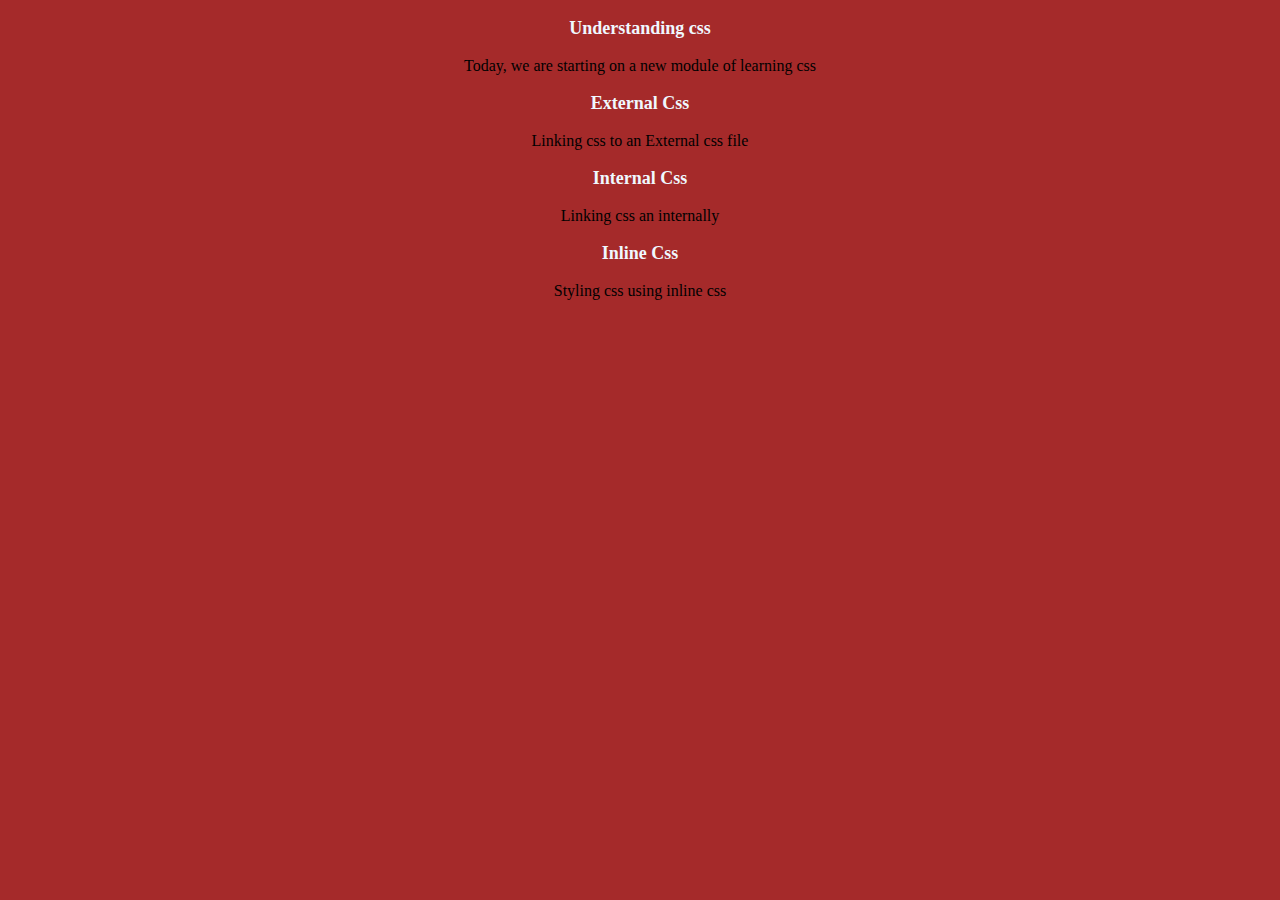
<file: index.html>
<!DOCTYPE html>
<html lang="en">
<head>
    <meta charset="UTF-8">
    <meta name="viewport" content="width=device-width, initial-scale=1.0">
    <title>CSS</title>
    <!-- External linking of css -->
    <!-- <link rel="stylesheet" href="style.css"> -->

    <!-- Internal css -->
    <!-- <style>
        body {
            background-color: purple;
            text-align: center;
        }

        h3{
            color: darkblue;
            font-size: medium;
            font-family: Arial, sans-serif;
        }

        p{
            color: #ccc;
            font-family: 'Times New Roman', Times, serif;
            font-size: small;
            
        }
    </style> -->
</head>
<body style="background-color: brown; text-align: center;">
    <!-- inline css -->
    <h3 style="color:aliceblue; font-size: large;">Understanding css</h3>
    <p style="font-size: medium;">Today, we are starting on a new module of learning css</p>

    <h3 style="color:aliceblue; font-size: large;">External Css</h3>
    <p style="font-size: medium;">Linking css to an External css file</p>

    <h3 style="color:aliceblue; font-size: large;">Internal Css</h3>
    <p style="font-size: medium;">Linking css an internally</p>

    <h3 style="color:aliceblue; font-size: large;">Inline Css</h3>
    <p style="font-size: medium;">Styling css using inline css</p>
    
</body>
</html>
</file>
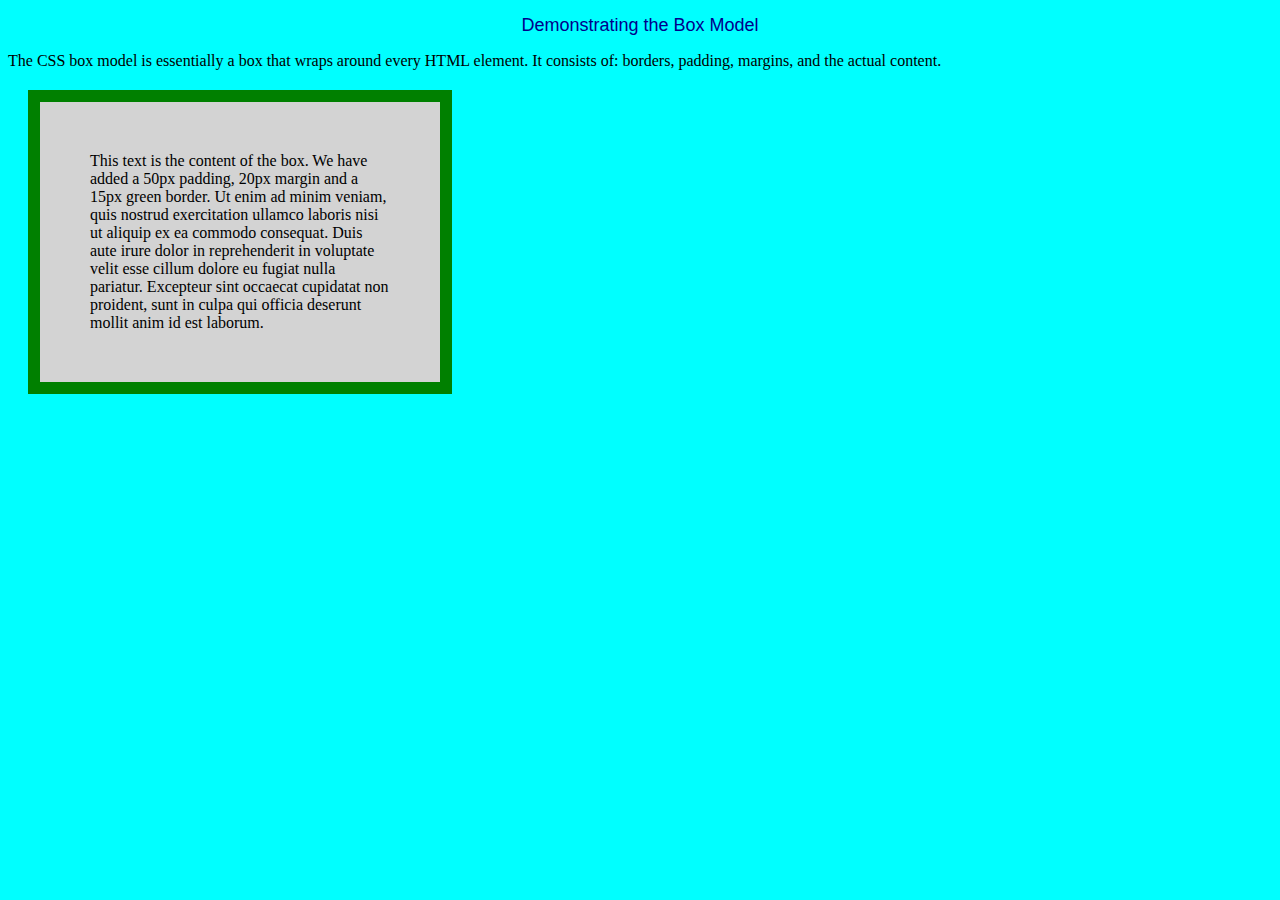
<file: home.html>
<!DOCTYPE html>
<html lang="en">
<head>
    <meta charset="UTF-8">
    <meta name="viewport" content="width=device-width, initial-scale=1.0">
    <title>Box Models</title>
    
    <style>
        body{
            background-color: aqua;
        }

        h2 {
            color: darkblue;
            text-align: center;
            font-size: 18px;
            font-family: Arial, sans-serif;
            font-weight: 400;
        }

        p {
            color: black;
        }

        div {
            background-color: lightgrey;
            width: 300px;
            border: 12px solid green;
            padding: 50px;
            margin: 20px;
        }
    </style>
</head>
<body>

    <h2>Demonstrating the Box Model</h2>

    <p>The CSS box model is essentially a box that wraps around every HTML element. It consists of: borders, padding, margins, and the actual content.</p>

    <div>This text is the content of the box. We have added a 50px padding, 20px margin and a 15px green border. Ut enim ad minim veniam, quis nostrud exercitation ullamco laboris nisi ut aliquip ex ea commodo consequat. Duis aute irure dolor in reprehenderit in voluptate velit esse cillum dolore eu fugiat nulla pariatur. Excepteur sint occaecat cupidatat non proident, sunt in culpa qui officia deserunt mollit anim id est laborum.</div>
    
</body>
</html>
</file>
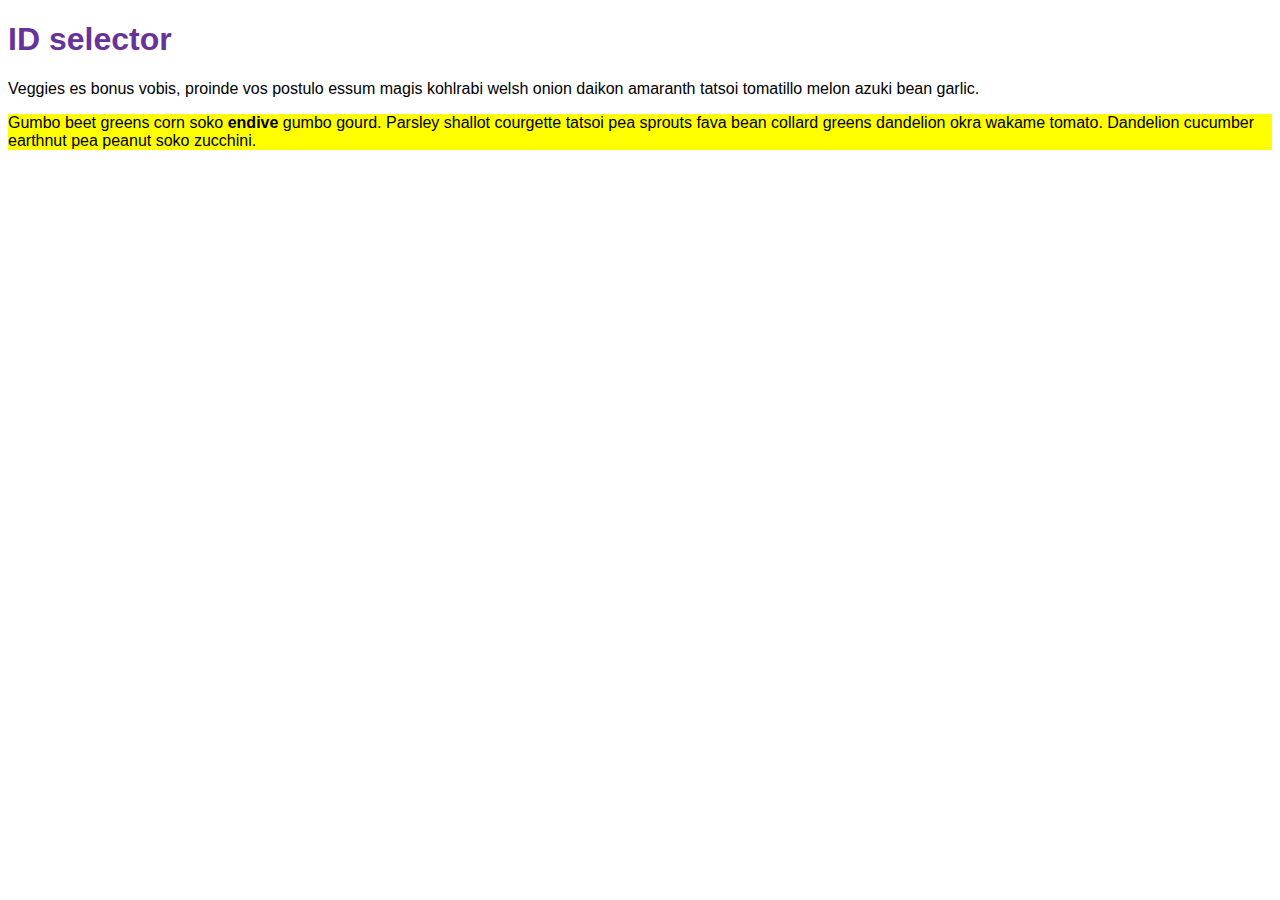
<file: id.html>
<!DOCTYPE html>
<html lang="en">
<head>
    <meta charset="UTF-8">
    <meta name="viewport" content="width=device-width, initial-scale=1.0">
    <title>Document</title>

    <style>
        body {
            font-family: sans-serif;
        }

        #one {
            background-color: yellow;
        }

        h1#heading {
            color: rebeccapurple;
        }

    </style>
</head>
<body>
    <h1 id="heading">ID selector</h1>

    <p>
    Veggies es bonus vobis, proinde vos postulo essum magis kohlrabi welsh onion
    daikon amaranth tatsoi tomatillo melon azuki bean garlic.
    </p>

    <p id="one">
    Gumbo beet greens corn soko <strong>endive</strong> gumbo gourd. Parsley
    shallot courgette tatsoi pea sprouts fava bean collard greens dandelion okra
    wakame tomato. Dandelion cucumber earthnut pea peanut soko zucchini.
    </p>

</body>
</html>
</file>
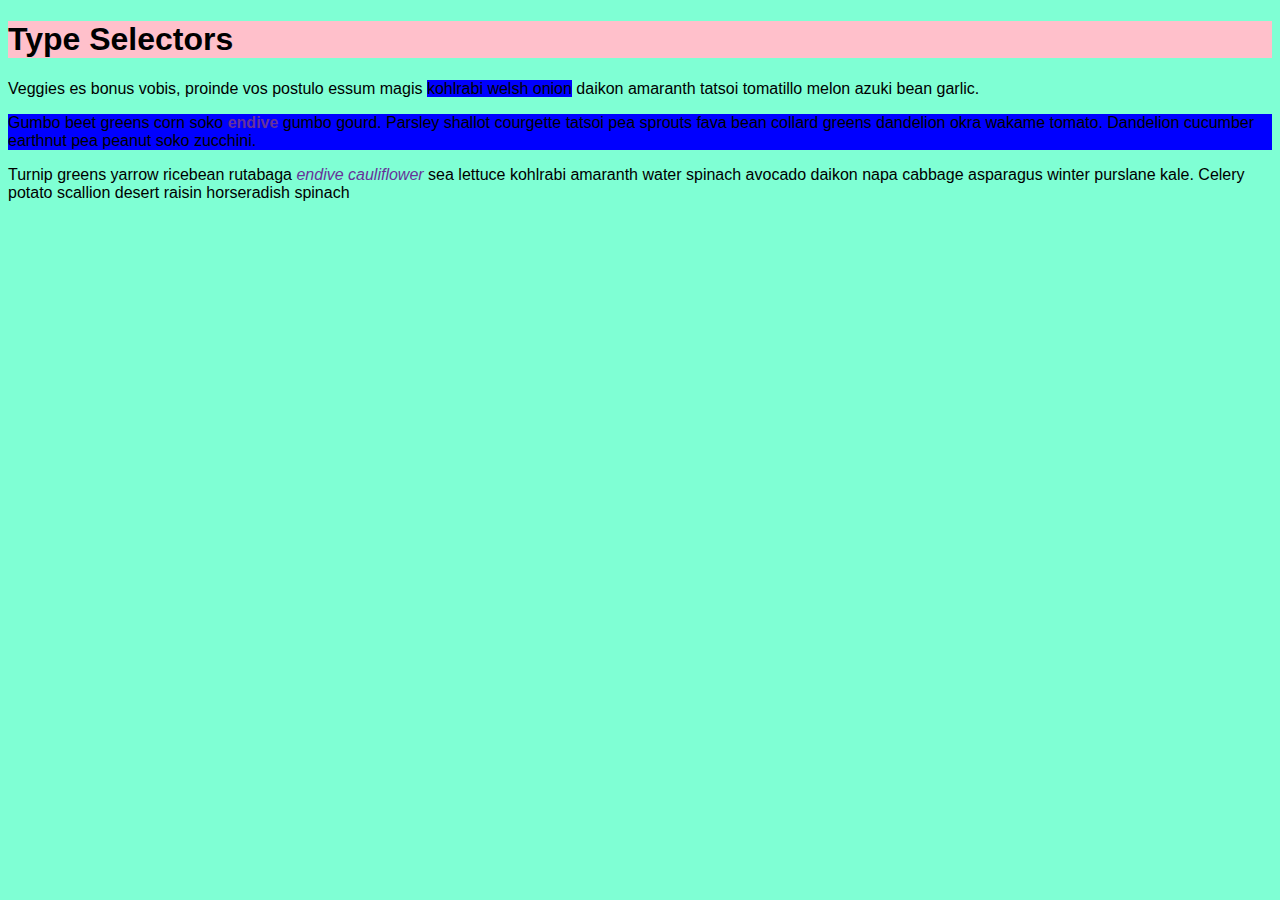
<file: intro.html>
<!DOCTYPE html>
<html lang="en">
<head>
    <meta charset="UTF-8">
    <meta name="viewport" content="width=device-width, initial-scale=1.0">
    <title>css introduction</title>
    <style>
        body {
            font-family: sans-serif;
            background-color: aquamarine;
        }

        span {
            background-color: yellow;
        }


        strong {
            color: rebeccapurple;
        }

        em {
            color: rebeccapurple;
        }

        .highlight {
            background-color: blue;
        }

        h1.highlight{
            background-color: pink;
        }

    </style>
</head>
<body>
    <h1 class="highlight">Type Selectors</h1>

    <p>Veggies es bonus vobis, proinde vos postulo essum magis
    <span class="highlight">kohlrabi welsh onion</span> daikon amaranth tatsoi tomatillo melon azuki
    bean garlic.</p>

    <p class="highlight">Gumbo beet greens corn soko <strong>endive</strong> gumbo gourd. Parsley
    shallot courgette tatsoi pea sprouts fava bean collard greens dandelion okra
    wakame tomato. Dandelion cucumber earthnut pea peanut soko zucchini.</p>

    <p>
    Turnip greens yarrow ricebean rutabaga <em>endive cauliflower</em> sea lettuce
    kohlrabi amaranth water spinach avocado daikon napa cabbage asparagus winter
    purslane kale. Celery potato scallion desert raisin horseradish spinach
    </p>
    
</body>
</html>
</file>
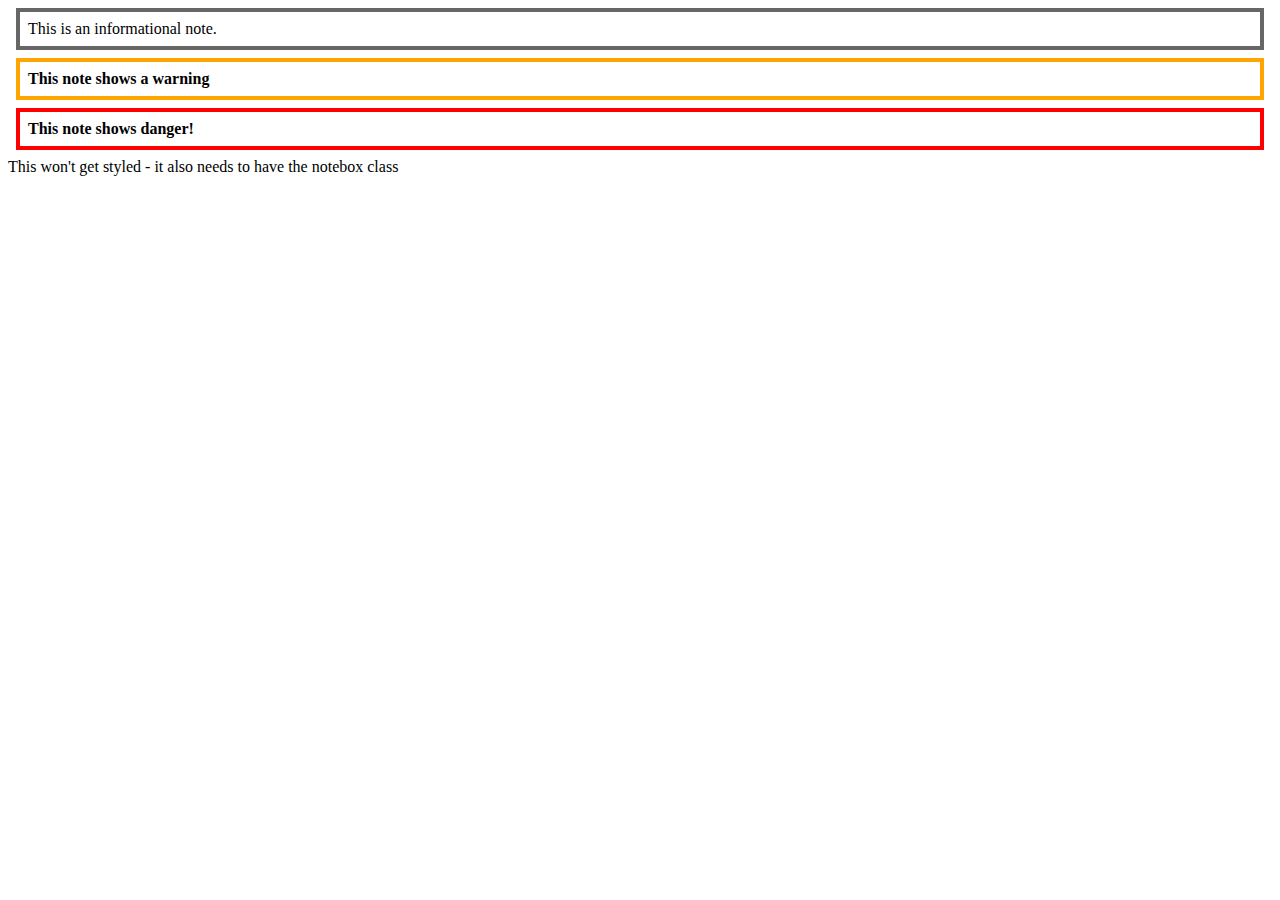
<file: notebox.html>
<!DOCTYPE html>
<html lang="en">
<head>
    <meta charset="UTF-8">
    <meta name="viewport" content="width=device-width, initial-scale=1.0">
    <title>Document</title>
    <style>
        body {
        font-family: 'Times New Roman', Times, serif;
        }

        .notebox {
        border: 4px solid #666;
        padding: 0.5em;
        margin: 0.5em;
        }

        .notebox.warning {
        border-color: orange;
        font-weight: bold;
        }

        .notebox.danger {
        border-color: red;
        font-weight: bold;
        }

        

    </style>
</head>
<body>
    <div class="notebox">This is an informational note.</div>

    <div class="notebox warning">This note shows a warning</div>

    <div class="notebox danger">This note shows danger!</div>

    <div class="danger">This won't get styled - it also needs to have the notebox class</div>
    
</body>
</html>
</file>
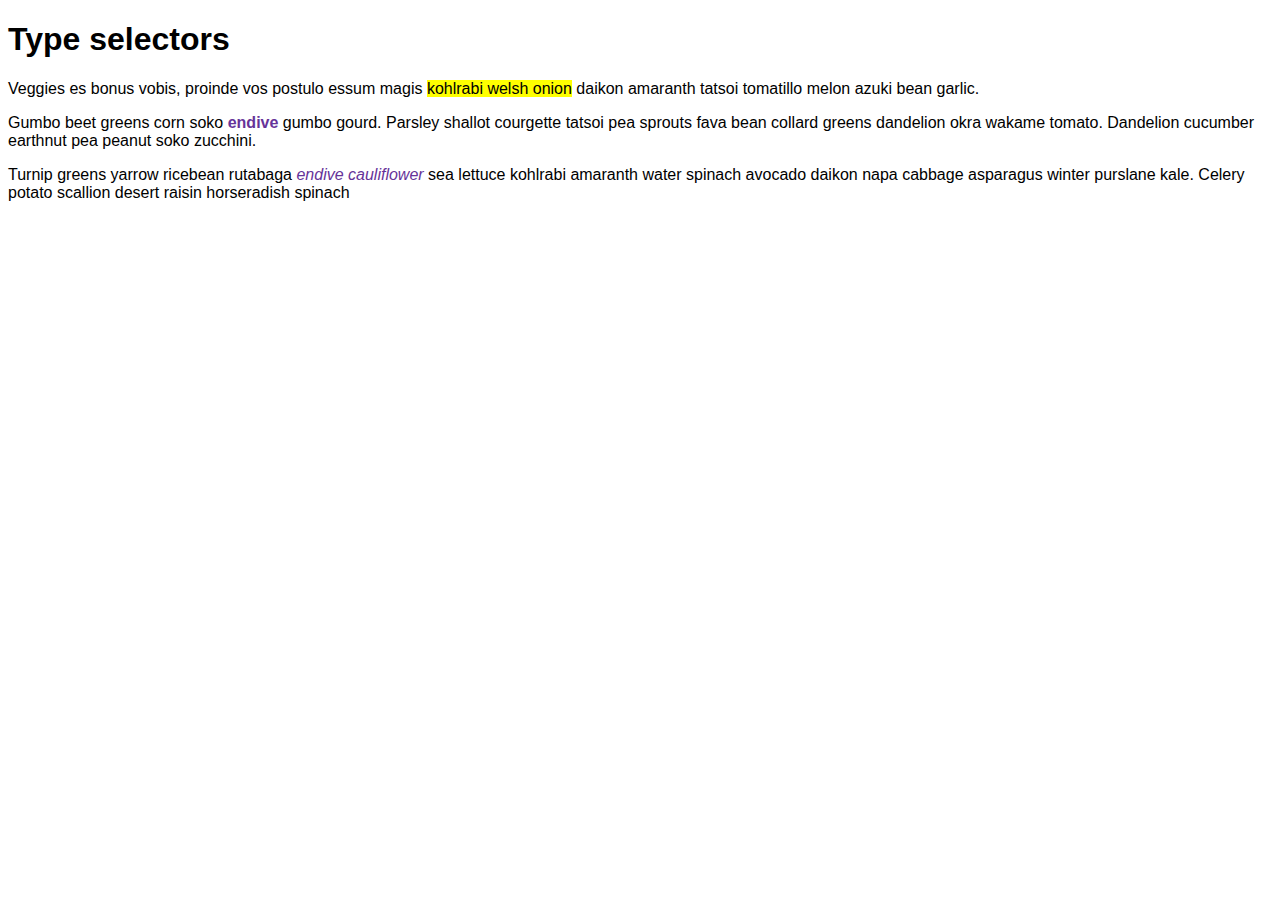
<file: selectorList.html>
<!DOCTYPE html>
<html lang="en">
<head>
    <meta charset="UTF-8">
    <meta name="viewport" content="width=device-width, initial-scale=1.0">
    <title>Document</title>

    <style>
        body {
            font-family: sans-serif;
        } 
         
        span {
        background-color: yellow;
        }

        strong {
        color: rebeccapurple;
        }

        em {
        color: rebeccapurple;
        }


    </style>
</head>
<body>
    <h1>Type selectors</h1>
        <p>
        Veggies es bonus vobis, proinde vos postulo essum magis
        <span>kohlrabi welsh onion</span> daikon amaranth tatsoi tomatillo melon azuki
        bean garlic.
        </p>

        <p>
        Gumbo beet greens corn soko <strong>endive</strong> gumbo gourd. Parsley
        shallot courgette tatsoi pea sprouts fava bean collard greens dandelion okra
        wakame tomato. Dandelion cucumber earthnut pea peanut soko zucchini.
        </p>

        <p>
        Turnip greens yarrow ricebean rutabaga <em>endive cauliflower</em> sea lettuce
        kohlrabi amaranth water spinach avocado daikon napa cabbage asparagus winter
        purslane kale. Celery potato scallion desert raisin horseradish spinach
        </p>

</body>
</html>
</file>
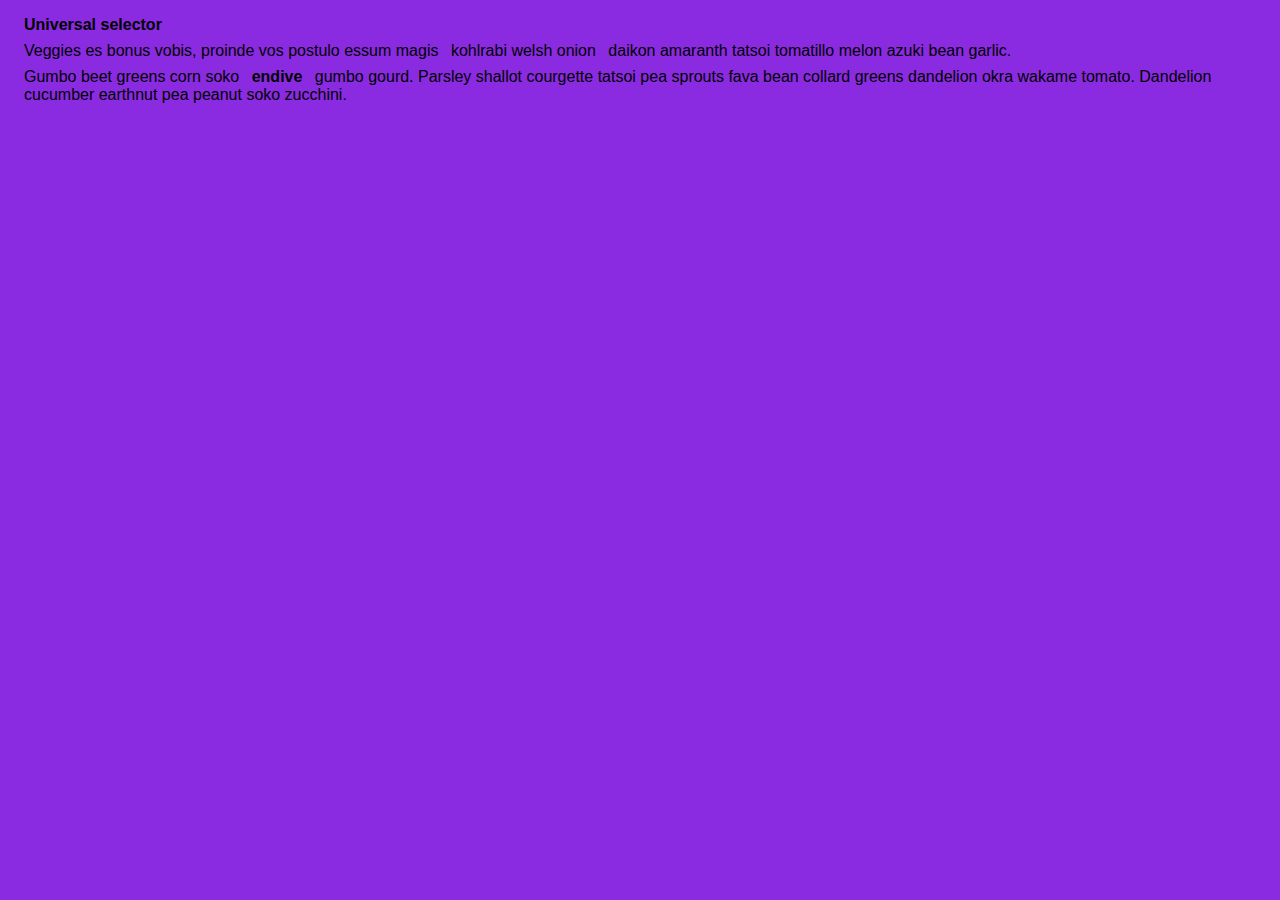
<file: universal.html>
<!DOCTYPE html>
<html lang="en">
<head>
    <meta charset="UTF-8">
    <meta name="viewport" content="width=device-width, initial-scale=1.0">
    <title>Document</title>
    <style>
        
        * {
            margin: 0.5em;
            font-size: medium;
            background-color: blueviolet;
            font-family: sans-serif;
        }

    </style>
</head>
<body>
    <h1>Universal selector</h1>
    <p>
    Veggies es bonus vobis, proinde vos postulo essum magis
    <span>kohlrabi welsh onion</span> daikon amaranth tatsoi tomatillo melon azuki
    bean garlic.
    </p>

    <p>
    Gumbo beet greens corn soko <strong>endive</strong> gumbo gourd. Parsley
    shallot courgette tatsoi pea sprouts fava bean collard greens dandelion okra
    wakame tomato. Dandelion cucumber earthnut pea peanut soko zucchini.
    </p>

</body>
</html>
</file>
<file: style.css>
body {
    background-color: aquamarine;
    text-align: center;
}


h3 {
    color: darkblue;
    font-family: Arial, sans-serif;
}

p {
    color: darkgreen;
    font-family: 'Courier New', Courier, monospace;
}
</file>
